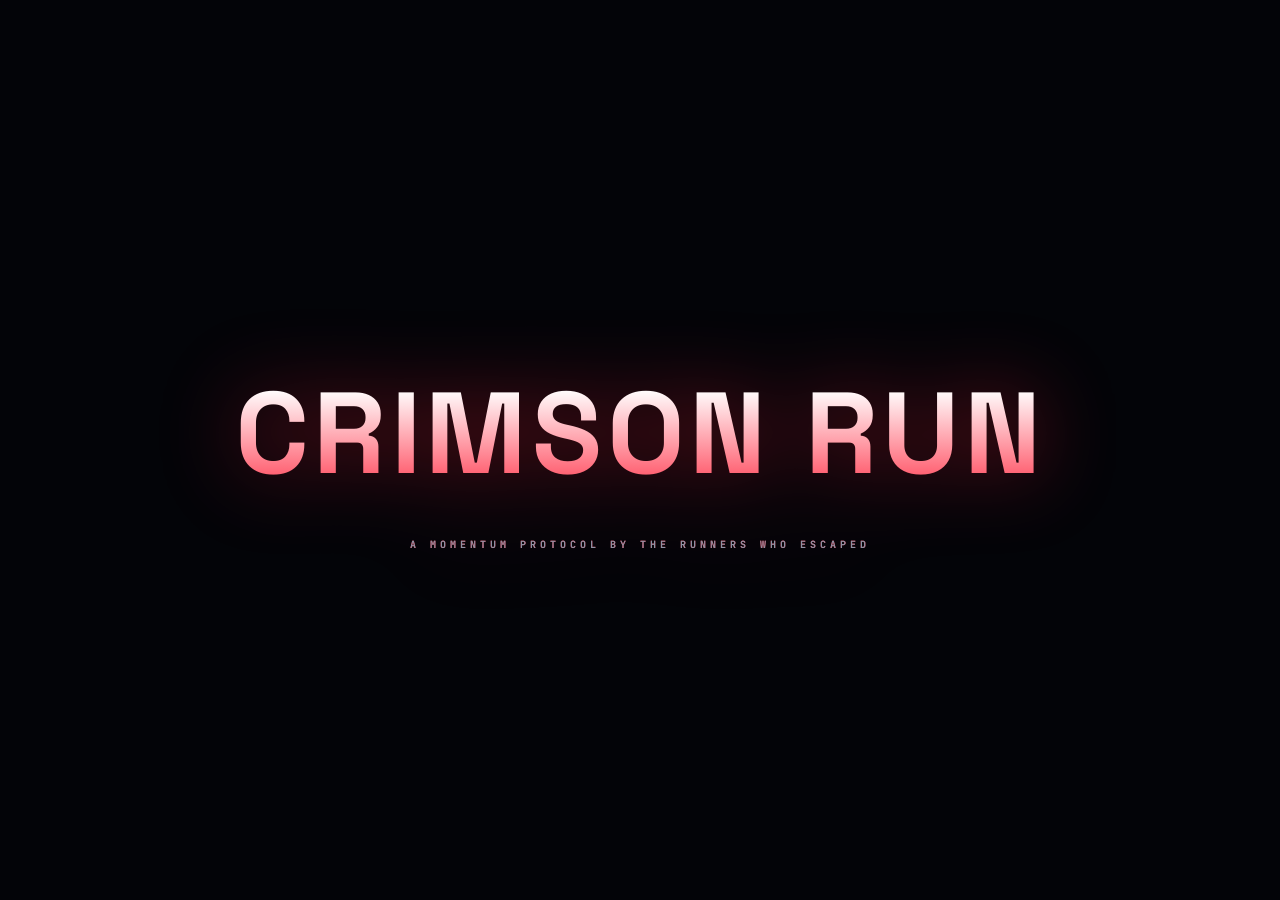
<file: index.html>
<!DOCTYPE html><html lang="en"><head><meta charSet="utf-8"/><meta name="viewport" content="width=device-width, initial-scale=1, viewport-fit=cover"/><link rel="stylesheet" href="/_next/static/chunks/04xtk3glcy.d..css" data-precedence="next"/><link rel="preload" as="script" fetchPriority="low" href="/_next/static/chunks/0fpki3y6aj230.js"/><script src="/_next/static/chunks/0lf19-3-ltg.e.js" async=""></script><script src="/_next/static/chunks/07lhk_q6pmm3r.js" async=""></script><script src="/_next/static/chunks/turbopack-01lmrqq83sg0-.js" async=""></script><script src="/_next/static/chunks/0dbhjjzl8qfwv.js" async=""></script><script src="/_next/static/chunks/0n2jtkzemzkcn.js" async=""></script><meta name="theme-color" content="#05060a"/><title>CRIMSON RUN — Momentum Protocol</title><meta name="description" content="A first-person momentum parkour speedrunner. Wall-run, slide-hop, and climb through MH CORPORATION&#x27;s crimson sky. 45 campaign levels and guided training, local saves, personal ghosts and medals."/><script src="/_next/static/chunks/03~yq9q893hmn.js" noModule=""></script></head><body style="margin:0;background:#05060a"><div hidden=""><!--$--><!--/$--></div><!--$!--><template data-dgst="BAILOUT_TO_CLIENT_SIDE_RENDERING"></template><div style="position:fixed;inset:0;background:#05060a;display:flex;align-items:center;justify-content:center;color:#ff2038;font-family:ui-monospace, monospace;letter-spacing:0.3em;font-size:13px">MH CORPORATION // BOOTING MOMENTUM ENGINE…</div><!--/$--><!--$--><!--/$--><script src="/_next/static/chunks/0fpki3y6aj230.js" id="_R_" async=""></script><script>(self.__next_f=self.__next_f||[]).push([0])</script><script>self.__next_f.push([1,"1:\"$Sreact.fragment\"\n2:I[39756,[\"/_next/static/chunks/0dbhjjzl8qfwv.js\"],\"default\"]\n3:I[37457,[\"/_next/static/chunks/0dbhjjzl8qfwv.js\"],\"default\"]\n4:I[47371,[\"/_next/static/chunks/0dbhjjzl8qfwv.js\",\"/_next/static/chunks/0n2jtkzemzkcn.js\"],\"default\"]\n5:I[97367,[\"/_next/static/chunks/0dbhjjzl8qfwv.js\"],\"OutletBoundary\"]\n6:\"$Sreact.suspense\"\n8:I[97367,[\"/_next/static/chunks/0dbhjjzl8qfwv.js\"],\"ViewportBoundary\"]\na:I[97367,[\"/_next/static/chunks/0dbhjjzl8qfwv.js\"],\"MetadataBoundary\"]\nc:I[68027,[\"/_next/static/chunks/0dbhjjzl8qfwv.js\"],\"default\",1]\n:HL[\"/_next/static/chunks/04xtk3glcy.d..css\",\"style\"]\n"])</script><script>self.__next_f.push([1,"0:{\"P\":null,\"c\":[\"\",\"\"],\"q\":\"\",\"i\":false,\"f\":[[[\"\",{\"children\":[\"__PAGE__\",{}]},\"$undefined\",\"$undefined\",16],[[\"$\",\"$1\",\"c\",{\"children\":[[[\"$\",\"link\",\"0\",{\"rel\":\"stylesheet\",\"href\":\"/_next/static/chunks/04xtk3glcy.d..css\",\"precedence\":\"next\",\"crossOrigin\":\"$undefined\",\"nonce\":\"$undefined\"}],[\"$\",\"script\",\"script-0\",{\"src\":\"/_next/static/chunks/0dbhjjzl8qfwv.js\",\"async\":true,\"nonce\":\"$undefined\"}]],[\"$\",\"html\",null,{\"lang\":\"en\",\"children\":[\"$\",\"body\",null,{\"style\":{\"margin\":0,\"background\":\"#05060a\"},\"children\":[\"$\",\"$L2\",null,{\"parallelRouterKey\":\"children\",\"error\":\"$undefined\",\"errorStyles\":\"$undefined\",\"errorScripts\":\"$undefined\",\"template\":[\"$\",\"$L3\",null,{}],\"templateStyles\":\"$undefined\",\"templateScripts\":\"$undefined\",\"notFound\":[[[\"$\",\"title\",null,{\"children\":\"404: This page could not be found.\"}],[\"$\",\"div\",null,{\"style\":{\"fontFamily\":\"system-ui,\\\"Segoe UI\\\",Roboto,Helvetica,Arial,sans-serif,\\\"Apple Color Emoji\\\",\\\"Segoe UI Emoji\\\"\",\"height\":\"100vh\",\"textAlign\":\"center\",\"display\":\"flex\",\"flexDirection\":\"column\",\"alignItems\":\"center\",\"justifyContent\":\"center\"},\"children\":[\"$\",\"div\",null,{\"children\":[[\"$\",\"style\",null,{\"dangerouslySetInnerHTML\":{\"__html\":\"body{color:#000;background:#fff;margin:0}.next-error-h1{border-right:1px solid rgba(0,0,0,.3)}@media (prefers-color-scheme:dark){body{color:#fff;background:#000}.next-error-h1{border-right:1px solid rgba(255,255,255,.3)}}\"}}],[\"$\",\"h1\",null,{\"className\":\"next-error-h1\",\"style\":{\"display\":\"inline-block\",\"margin\":\"0 20px 0 0\",\"padding\":\"0 23px 0 0\",\"fontSize\":24,\"fontWeight\":500,\"verticalAlign\":\"top\",\"lineHeight\":\"49px\"},\"children\":404}],[\"$\",\"div\",null,{\"style\":{\"display\":\"inline-block\"},\"children\":[\"$\",\"h2\",null,{\"style\":{\"fontSize\":14,\"fontWeight\":400,\"lineHeight\":\"49px\",\"margin\":0},\"children\":\"This page could not be found.\"}]}]]}]}]],[]],\"forbidden\":\"$undefined\",\"unauthorized\":\"$undefined\"}]}]}]]}],{\"children\":[[\"$\",\"$1\",\"c\",{\"children\":[[\"$\",\"$L4\",null,{}],[[\"$\",\"script\",\"script-0\",{\"src\":\"/_next/static/chunks/0n2jtkzemzkcn.js\",\"async\":true,\"nonce\":\"$undefined\"}]],[\"$\",\"$L5\",null,{\"children\":[\"$\",\"$6\",null,{\"name\":\"Next.MetadataOutlet\",\"children\":\"$@7\"}]}]]}],{},null,false,null]},null,false,null],[\"$\",\"$1\",\"h\",{\"children\":[null,[\"$\",\"$L8\",null,{\"children\":\"$L9\"}],[\"$\",\"div\",null,{\"hidden\":true,\"children\":[\"$\",\"$La\",null,{\"children\":[\"$\",\"$6\",null,{\"name\":\"Next.Metadata\",\"children\":\"$Lb\"}]}]}],null]}],false]],\"m\":\"$undefined\",\"G\":[\"$c\",[[\"$\",\"link\",\"0\",{\"rel\":\"stylesheet\",\"href\":\"/_next/static/chunks/04xtk3glcy.d..css\",\"precedence\":\"next\",\"crossOrigin\":\"$undefined\",\"nonce\":\"$undefined\"}]]],\"S\":true,\"h\":null,\"s\":\"$undefined\",\"l\":\"$undefined\",\"p\":\"$undefined\",\"d\":\"$undefined\",\"b\":\"cuaPiFvTn_Sn66VB6aJCj\"}\n"])</script><script>self.__next_f.push([1,"9:[[\"$\",\"meta\",\"0\",{\"charSet\":\"utf-8\"}],[\"$\",\"meta\",\"1\",{\"name\":\"viewport\",\"content\":\"width=device-width, initial-scale=1, viewport-fit=cover\"}],[\"$\",\"meta\",\"2\",{\"name\":\"theme-color\",\"content\":\"#05060a\"}]]\n"])</script><script>self.__next_f.push([1,"7:null\nb:[[\"$\",\"title\",\"0\",{\"children\":\"CRIMSON RUN — Momentum Protocol\"}],[\"$\",\"meta\",\"1\",{\"name\":\"description\",\"content\":\"A first-person momentum parkour speedrunner. Wall-run, slide-hop, and climb through MH CORPORATION's crimson sky. 45 campaign levels and guided training, local saves, personal ghosts and medals.\"}]]\n"])</script></body></html>
</file>
<file: _next/static/chunks/04xtk3glcy.d..css>
@import "https://fonts.googleapis.com/css2?family=Space+Grotesk:wght@400;500;600;700&family=JetBrains+Mono:wght@400;500;700;800&display=swap";
@layer properties{@supports (((-webkit-hyphens:none)) and (not (margin-trim:inline))) or ((-moz-orient:inline) and (not (color:rgb(from red r g b)))){*,:before,:after,::backdrop{--tw-rotate-x:initial;--tw-rotate-y:initial;--tw-rotate-z:initial;--tw-skew-x:initial;--tw-skew-y:initial;--tw-shadow:0 0 #0000;--tw-shadow-color:initial;--tw-shadow-alpha:100%;--tw-inset-shadow:0 0 #0000;--tw-inset-shadow-color:initial;--tw-inset-shadow-alpha:100%;--tw-ring-color:initial;--tw-ring-shadow:0 0 #0000;--tw-inset-ring-color:initial;--tw-inset-ring-shadow:0 0 #0000;--tw-ring-inset:initial;--tw-ring-offset-width:0px;--tw-ring-offset-color:#fff;--tw-ring-offset-shadow:0 0 #0000;--tw-outline-style:solid;--tw-blur:initial;--tw-brightness:initial;--tw-contrast:initial;--tw-grayscale:initial;--tw-hue-rotate:initial;--tw-invert:initial;--tw-opacity:initial;--tw-saturate:initial;--tw-sepia:initial;--tw-drop-shadow:initial;--tw-drop-shadow-color:initial;--tw-drop-shadow-alpha:100%;--tw-drop-shadow-size:initial}}}@layer theme{:root,:host{--font-sans:ui-sans-serif,system-ui,sans-serif,"Apple Color Emoji","Segoe UI Emoji","Segoe UI Symbol","Noto Color Emoji";--font-mono:ui-monospace,SFMono-Regular,Menlo,Monaco,Consolas,"Liberation Mono","Courier New",monospace;--default-transition-duration:.15s;--default-transition-timing-function:cubic-bezier(.4,0,.2,1);--default-font-family:var(--font-sans);--default-mono-font-family:var(--font-mono)}}@layer base{*,:after,:before,::backdrop{box-sizing:border-box;border:0 solid;margin:0;padding:0}::file-selector-button{box-sizing:border-box;border:0 solid;margin:0;padding:0}html,:host{-webkit-text-size-adjust:100%;tab-size:4;line-height:1.5;font-family:var(--default-font-family,ui-sans-serif,system-ui,sans-serif,"Apple Color Emoji","Segoe UI Emoji","Segoe UI Symbol","Noto Color Emoji");font-feature-settings:var(--default-font-feature-settings,normal);font-variation-settings:var(--default-font-variation-settings,normal);-webkit-tap-highlight-color:transparent}hr{height:0;color:inherit;border-top-width:1px}abbr:where([title]){-webkit-text-decoration:underline dotted;text-decoration:underline dotted}h1,h2,h3,h4,h5,h6{font-size:inherit;font-weight:inherit}a{color:inherit;-webkit-text-decoration:inherit;-webkit-text-decoration:inherit;-webkit-text-decoration:inherit;-webkit-text-decoration:inherit;text-decoration:inherit}b,strong{font-weight:bolder}code,kbd,samp,pre{font-family:var(--default-mono-font-family,ui-monospace,SFMono-Regular,Menlo,Monaco,Consolas,"Liberation Mono","Courier New",monospace);font-feature-settings:var(--default-mono-font-feature-settings,normal);font-variation-settings:var(--default-mono-font-variation-settings,normal);font-size:1em}small{font-size:80%}sub,sup{vertical-align:baseline;font-size:75%;line-height:0;position:relative}sub{bottom:-.25em}sup{top:-.5em}table{text-indent:0;border-color:inherit;border-collapse:collapse}:-moz-focusring{outline:auto}progress{vertical-align:baseline}summary{display:list-item}ol,ul,menu{list-style:none}img,svg,video,canvas,audio,iframe,embed,object{vertical-align:middle;display:block}img,video{max-width:100%;height:auto}button,input,select,optgroup,textarea{font:inherit;font-feature-settings:inherit;font-variation-settings:inherit;letter-spacing:inherit;color:inherit;opacity:1;background-color:#0000;border-radius:0}::file-selector-button{font:inherit;font-feature-settings:inherit;font-variation-settings:inherit;letter-spacing:inherit;color:inherit;opacity:1;background-color:#0000;border-radius:0}:where(select:is([multiple],[size])) optgroup{font-weight:bolder}:where(select:is([multiple],[size])) optgroup option{padding-inline-start:20px}::file-selector-button{margin-inline-end:4px}::placeholder{opacity:1}@supports (not ((-webkit-appearance:-apple-pay-button))) or (contain-intrinsic-size:1px){::placeholder{color:currentColor}@supports (color:color-mix(in lab, red, red)){::placeholder{color:color-mix(in oklab,currentcolor 50%,transparent)}}}textarea{resize:vertical}::-webkit-search-decoration{-webkit-appearance:none}::-webkit-date-and-time-value{min-height:1lh;text-align:inherit}::-webkit-datetime-edit{display:inline-flex}::-webkit-datetime-edit-fields-wrapper{padding:0}::-webkit-datetime-edit{padding-block:0}::-webkit-datetime-edit-year-field{padding-block:0}::-webkit-datetime-edit-month-field{padding-block:0}::-webkit-datetime-edit-day-field{padding-block:0}::-webkit-datetime-edit-hour-field{padding-block:0}::-webkit-datetime-edit-minute-field{padding-block:0}::-webkit-datetime-edit-second-field{padding-block:0}::-webkit-datetime-edit-millisecond-field{padding-block:0}::-webkit-datetime-edit-meridiem-field{padding-block:0}::-webkit-calendar-picker-indicator{line-height:1}:-moz-ui-invalid{box-shadow:none}button,input:where([type=button],[type=reset],[type=submit]){appearance:button}::file-selector-button{appearance:button}::-webkit-inner-spin-button{height:auto}::-webkit-outer-spin-button{height:auto}[hidden]:where(:not([hidden=until-found])){display:none!important}}@layer components;@layer utilities{.visible{visibility:visible}.absolute{position:absolute}.fixed{position:fixed}.static{position:static}.block{display:block}.flex{display:flex}.grid{display:grid}.hidden{display:none}.transform{transform:var(--tw-rotate-x,)var(--tw-rotate-y,)var(--tw-rotate-z,)var(--tw-skew-x,)var(--tw-skew-y,)}.resize{resize:both}.rounded{border-radius:.25rem}.shadow{--tw-shadow:0 1px 3px 0 var(--tw-shadow-color,#0000001a),0 1px 2px -1px var(--tw-shadow-color,#0000001a);box-shadow:var(--tw-inset-shadow),var(--tw-inset-ring-shadow),var(--tw-ring-offset-shadow),var(--tw-ring-shadow),var(--tw-shadow)}.ring{--tw-ring-shadow:var(--tw-ring-inset,)0 0 0 calc(1px + var(--tw-ring-offset-width))var(--tw-ring-color,currentcolor);box-shadow:var(--tw-inset-shadow),var(--tw-inset-ring-shadow),var(--tw-ring-offset-shadow),var(--tw-ring-shadow),var(--tw-shadow)}.outline{outline-style:var(--tw-outline-style);outline-width:1px}.blur{--tw-blur:blur(8px);filter:var(--tw-blur,)var(--tw-brightness,)var(--tw-contrast,)var(--tw-grayscale,)var(--tw-hue-rotate,)var(--tw-invert,)var(--tw-saturate,)var(--tw-sepia,)var(--tw-drop-shadow,)}.transition{transition-property:color,background-color,border-color,outline-color,text-decoration-color,fill,stroke,--tw-gradient-from,--tw-gradient-via,--tw-gradient-to,opacity,box-shadow,transform,translate,scale,rotate,filter,-webkit-backdrop-filter,backdrop-filter,display,content-visibility,overlay,pointer-events;transition-timing-function:var(--tw-ease,var(--default-transition-timing-function));transition-duration:var(--tw-duration,var(--default-transition-duration))}}:root{--cr-red:#ff2038;--cr-red-dim:#b31328;--cr-cyan:#35e0ff;--cr-gold:#fc4;--cr-paper:#eef1f6;--cr-dim:#8b93a5;--cr-bg:#05060a;--cr-line:#ffffff1f;--cr-font:"Space Grotesk",ui-sans-serif,system-ui,sans-serif;--cr-mono:"JetBrains Mono",ui-monospace,"SFMono-Regular",Menlo,monospace}html,body{background:var(--cr-bg);height:100%;color:var(--cr-paper);font-family:var(--cr-font);-webkit-font-smoothing:antialiased;margin:0;padding:0;overflow:hidden}*{box-sizing:border-box}button{font-family:inherit}.cr-root{background:var(--cr-bg);position:fixed;inset:0}.cr-root.is-racing{cursor:none}.cr-root.is-racing.no-lock{cursor:grab}.cr-root.is-racing.no-lock:active{cursor:grabbing}.cr-canvas{width:100%;height:100%;display:block;position:absolute;inset:0}.cr-root:after{content:"";pointer-events:none;z-index:30;background:radial-gradient(#0000 52%,#0302068c 100%);position:absolute;inset:0}.cr-dim{color:var(--cr-dim)}.cr-label{letter-spacing:.28em;text-transform:uppercase;color:var(--cr-dim);align-items:center;gap:6px;font-size:10.5px;font-weight:500;display:flex}.cr-h2{letter-spacing:.08em;text-transform:uppercase;margin:4px 0 0;font-size:26px;font-weight:700}.cr-h3{letter-spacing:.06em;margin:2px 0 0;font-size:34px;font-weight:700;line-height:1}.cr-brand-accent{color:var(--cr-red);text-shadow:0 0 14px #ff20388c;font-weight:800}.cr-screen{z-index:40;animation:.35s both crFadeIn;position:absolute;inset:0}@keyframes crFadeIn{0%{opacity:0;transform:translateY(8px)}to{opacity:1;transform:none}}.cr-scanlines{pointer-events:none;opacity:.5;mix-blend-mode:overlay;background:repeating-linear-gradient(0deg,#ffffff06 0 1px,#0000 1px 4px);position:absolute;inset:0}.cr-panel{border:1px solid var(--cr-line);clip-path:polygon(0 0,calc(100% - 22px) 0,100% 22px,100% 100%,22px 100%,0 calc(100% - 22px));-webkit-backdrop-filter:blur(14px);backdrop-filter:blur(14px);background:linear-gradient(160deg,#0c0e16eb,#07080df0);padding:30px 34px;position:relative;box-shadow:0 30px 80px #0009,0 0 0 1px #ff20380d,inset 0 1px #ffffff0d}.cr-panel:before{content:"";background:linear-gradient(90deg,var(--cr-red),transparent 60%);opacity:.8;height:2px;position:absolute;top:0;left:0;right:0}.cr-panel-head{justify-content:space-between;align-items:center;margin-bottom:18px;display:flex}.cr-btn{border:1px solid var(--cr-line);color:var(--cr-paper);letter-spacing:.16em;text-transform:uppercase;cursor:pointer;clip-path:polygon(0 0,calc(100% - 12px) 0,100% 12px,100% 100%,12px 100%,0 calc(100% - 12px));text-align:left;background:#ffffff08;align-items:center;gap:12px;padding:13px 20px;font-size:13px;font-weight:600;transition:all .16s;display:flex;position:relative}.cr-btn:hover:not(:disabled){box-shadow:-3px 0 0 var(--cr-red);background:#ff20381a;border-color:#ff203899;transform:translate(4px)}.cr-btn:disabled{opacity:.35;cursor:not-allowed}.cr-btn-primary{background:linear-gradient(90deg,#ff203833,#ff20380d);border-color:#ff20388c}.cr-btn-danger:hover:not(:disabled){background:#ff203829;border-color:#ff2038}.cr-btn-danger.armed{background:#ff203840;border-color:#ff2038;animation:.5s steps(2,end) infinite crBlink}@keyframes crBlink{50%{opacity:.55}}.cr-btn-sub{font-family:var(--cr-mono);letter-spacing:.1em;color:var(--cr-dim);margin-left:auto;font-size:10px}.cr-iconbtn{border:1px solid var(--cr-line);width:38px;height:38px;color:var(--cr-paper);cursor:pointer;clip-path:polygon(0 0,calc(100% - 9px) 0,100% 9px,100% 100%,9px 100%,0 calc(100% - 9px));background:#ffffff0a;justify-content:center;align-items:center;transition:all .15s;display:inline-flex}.cr-iconbtn:hover{color:var(--cr-red);border-color:#ff203899}.cr-medal{font-family:var(--cr-mono);letter-spacing:.14em;clip-path:polygon(0 0,calc(100% - 8px) 0,100% 8px,100% 100%,8px 100%,0 calc(100% - 8px));border:1px solid;align-items:center;gap:7px;padding:4px 10px;font-size:11px;font-weight:700;display:inline-flex}.cr-medal-sm{padding:2.5px 7px;font-size:9px}.cr-medal-lg{padding:10px 22px;font-size:16px;animation:.5s cubic-bezier(.2,1.6,.4,1) .15s both crMedalPop}@keyframes crMedalPop{0%{opacity:0;transform:scale(.4)rotate(-6deg)}to{opacity:1;transform:none}}.cr-medal-dot{border-radius:50%;width:7px;height:7px}.cr-main{background:linear-gradient(100deg,#05060ae0 26%,#05060a40 55%,#05060a8c 100%);justify-content:space-between;align-items:stretch;padding:6vh 6vw;display:flex}.cr-main-left{flex-direction:column;justify-content:center;max-width:560px;display:flex}.cr-brand{font-family:var(--cr-mono);letter-spacing:.34em;color:var(--cr-dim);margin-bottom:14px;font-size:11px}.cr-title{letter-spacing:.015em;background:linear-gradient(180deg,#fff 18%,#ffb3bd 45%,var(--cr-red)78%,#7c0d1c 100%);color:#0000;filter:drop-shadow(0 0 34px #ff203866);-webkit-background-clip:text;background-clip:text;margin:0;font-size:clamp(64px,11vw,148px);font-weight:700;line-height:.88;animation:4.5s infinite crTitleGlitch}@keyframes crTitleGlitch{0%,93%,to{text-shadow:none;transform:none}94%{transform:translate(2px)skew(-2deg)}96%{transform:translate(-2px)}}.cr-tagline{font-family:var(--cr-mono);letter-spacing:.22em;color:var(--cr-dim);margin:18px 0 38px;font-size:12px}.cr-menu-nav{flex-direction:column;gap:10px;width:min(400px,100%);display:flex}.cr-main-stats{flex-direction:column;justify-content:flex-end;gap:22px;padding-bottom:8vh;display:flex}.cr-stat{flex-direction:column;align-items:flex-end;gap:4px;display:flex}.cr-stat-num{font-family:var(--cr-mono);font-size:30px;font-weight:800;line-height:1}.cr-stat-label{letter-spacing:.28em;color:var(--cr-dim);font-size:10px}.cr-main-footer{font-family:var(--cr-mono);letter-spacing:.2em;color:var(--cr-dim);border-top:1px solid #ffffff12;justify-content:space-between;gap:20px;padding-top:14px;font-size:10px;display:flex;position:absolute;bottom:3.4vh;left:6vw;right:6vw}.cr-select{background:linear-gradient(120deg,#05060af0,#05060ab8);flex-direction:column;gap:24px;padding:4.5vh 4.5vw;display:flex;overflow:hidden}.cr-select-head{align-items:center;gap:18px;display:flex}.cr-select-worlds{flex-wrap:wrap;justify-content:flex-end;gap:6px;max-width:62%;margin-left:auto;display:flex}.cr-worldtab{border:1px solid var(--cr-line);color:var(--cr-dim);letter-spacing:.18em;cursor:pointer;clip-path:polygon(0 0,calc(100% - 9px) 0,100% 9px,100% 100%,9px 100%,0 calc(100% - 9px));background:#ffffff08;align-items:center;gap:7px;padding:8px 12px;font-size:11px;font-weight:700;transition:all .15s;display:flex}.cr-worldtab:hover{color:var(--cr-paper)}.cr-worldtab.active{color:var(--cr-paper);background:#ff20381f;border-color:#ff203899}.cr-worldtab-num{font-family:var(--cr-mono);color:var(--cr-red)}.cr-select-body{flex:1;grid-template-columns:1fr 400px;gap:26px;min-height:0;display:grid}.cr-select-grid{flex-direction:column;align-content:start;gap:14px;padding-right:6px;display:flex;overflow-y:auto}.cr-card{border:1px solid var(--cr-line);text-align:left;color:var(--cr-paper);cursor:pointer;clip-path:polygon(0 0,calc(100% - 14px) 0,100% 14px,100% 100%,14px 100%,0 calc(100% - 14px));background:#ffffff07;flex-direction:column;gap:6px;padding:20px 22px;transition:all .16s;display:flex;position:relative}.cr-card:hover:not(.locked){border-color:#ffffff4d;transform:translate(5px)}.cr-card.active{box-shadow:-3px 0 0 var(--cr-red);background:linear-gradient(90deg,#ff203824,#ff203808);border-color:#ff2038a6}.cr-card.locked{opacity:.38;cursor:not-allowed}.cr-card-top{justify-content:space-between;align-items:center;gap:10px;display:flex}.cr-card-id{font-family:var(--cr-mono);letter-spacing:.24em;color:var(--cr-dim);font-size:10px}.cr-card-name{letter-spacing:.08em;font-size:22px;font-weight:700}.cr-card-sub{font-family:var(--cr-mono);letter-spacing:.08em;color:var(--cr-dim);font-size:11px}.cr-card-lock,.cr-card-new{font-family:var(--cr-mono);letter-spacing:.2em;color:var(--cr-dim);border:1px solid var(--cr-line);padding:3px 8px;font-size:9px}.cr-card-new{color:var(--cr-cyan);border-color:#35e0ff59}.cr-detail{border:1px solid var(--cr-line);clip-path:polygon(0 0,calc(100% - 18px) 0,100% 18px,100% 100%,18px 100%,0 calc(100% - 18px));background:linear-gradient(160deg,#0c0e16e6,#07080deb);flex-direction:column;gap:13px;padding:24px 26px;display:flex;overflow-y:auto}.cr-detail-tag{font-family:var(--cr-mono);letter-spacing:.06em;color:var(--cr-red);margin:0;font-size:11.5px}.cr-detail-memo{color:var(--cr-dim);border-left:2px solid #ff203880;align-items:flex-start;gap:8px;padding:6px 0 6px 12px;font-size:12px;line-height:1.55;display:flex}.cr-detail-memo svg{flex-shrink:0;margin-top:2px}.cr-pars{flex-direction:column;gap:5px;display:flex}.cr-par-row{justify-content:space-between;align-items:center;display:flex}.cr-par-time{font-family:var(--cr-mono);color:var(--cr-paper);font-size:12px}.cr-online{border-top:1px solid #ffffff14;flex-direction:column;gap:5px;padding-top:12px;display:flex}.cr-online-row{font-family:var(--cr-mono);align-items:center;gap:10px;font-size:11.5px;display:flex}.cr-online-row.me{color:var(--cr-gold)}.cr-online-rank{color:var(--cr-red);font-weight:800}.cr-online-name{letter-spacing:.08em;text-overflow:ellipsis;white-space:nowrap;flex:1;overflow:hidden}.cr-online-time{color:var(--cr-dim)}.cr-launch{justify-content:center;padding:16px}.cr-launch-group{flex-direction:column;gap:8px;margin-top:auto;display:flex}.cr-detail>.cr-launch{margin-top:auto}.cr-resume-note{font-family:var(--cr-mono);letter-spacing:.18em;color:var(--cr-cyan);border-left:2px solid var(--cr-cyan);background:#35e0ff12;align-items:center;gap:7px;padding:7px 10px;font-size:9.5px;display:flex}.cr-card-resume{font-family:var(--cr-mono);letter-spacing:.16em;color:var(--cr-cyan);align-items:center;gap:6px;margin-top:2px;font-size:9px;display:flex}.cr-card-resume svg{flex-shrink:0}.cr-overlay-screen{-webkit-backdrop-filter:blur(7px);backdrop-filter:blur(7px);z-index:50;background:#03040799;justify-content:center;align-items:center;display:flex}.cr-pause-panel{flex-direction:column;gap:16px;width:min(440px,92vw);display:flex}.cr-pause-actions{flex-direction:column;gap:9px;display:flex}.cr-complete-panel{text-align:center;flex-direction:column;align-items:center;gap:14px;width:min(520px,94vw);max-height:92vh;display:flex;overflow-y:auto}.cr-complete-medal{margin-top:4px}.cr-complete-time{font-family:var(--cr-mono);letter-spacing:.02em;flex-direction:column;align-items:center;gap:6px;font-size:clamp(38px,6vw,54px);font-weight:800;line-height:1;animation:.4s .25s both crFadeIn;display:flex}.cr-pb-tag{letter-spacing:.22em;color:var(--cr-gold);clip-path:polygon(0 0,calc(100% - 8px) 0,100% 8px,100% 100%,8px 100%,0 calc(100% - 8px));background:#ffcc4414;border:1px solid #fc46;align-items:center;gap:6px;padding:5px 12px;font-size:11px;font-weight:700;animation:1.2s infinite crBlink;display:inline-flex}.cr-complete-grid{flex-wrap:wrap;justify-content:center;gap:22px;display:flex}.cr-mini-stat{font-family:var(--cr-mono);letter-spacing:.12em;color:var(--cr-dim);align-items:center;gap:7px;font-size:11px;display:flex}.cr-complete-lore{text-align:left;color:var(--cr-dim);border-left:2px solid #ff203880;padding:4px 0 4px 14px;font-size:12px;font-style:italic;line-height:1.6}.cr-complete-lore p{margin:0 0 6px}.cr-online-complete{width:100%}.cr-complete-actions{flex-wrap:wrap;justify-content:center;gap:9px;width:100%;margin-top:4px;display:flex}.cr-complete-actions .cr-btn{flex:1;justify-content:center;min-width:130px}.cr-settings-panel{width:min(600px,94vw);max-height:90vh;overflow-y:auto}.cr-settings-grid{flex-direction:column;gap:14px;display:flex}.cr-field{flex-direction:column;gap:6px;display:flex}.cr-input{border:1px solid var(--cr-line);color:var(--cr-paper);font-family:var(--cr-mono);letter-spacing:.14em;background:#ffffff0a;outline:none;padding:10px 14px;font-size:14px;transition:border-color .15s}.cr-input:focus{border-color:#ff203899}.cr-slider{flex-direction:column;gap:8px;display:flex}.cr-slider-label{letter-spacing:.22em;text-transform:uppercase;color:var(--cr-dim);justify-content:space-between;font-size:10.5px;font-weight:500;display:flex}.cr-slider-val{font-family:var(--cr-mono);color:var(--cr-paper)}.cr-slider input[type=range]{appearance:none;background:linear-gradient(90deg,var(--cr-red),#ffffff26);cursor:pointer;outline:none;width:100%;height:3px}.cr-slider input[type=range]::-webkit-slider-thumb{appearance:none;background:var(--cr-paper);border:2px solid var(--cr-red);cursor:pointer;width:15px;height:15px;transform:rotate(45deg)}.cr-slider input[type=range]::-moz-range-thumb{background:var(--cr-paper);border:2px solid var(--cr-red);cursor:pointer;border-radius:0;width:13px;height:13px;transform:rotate(45deg)}.cr-toggle{border:1px solid var(--cr-line);color:var(--cr-paper);letter-spacing:.18em;text-transform:uppercase;cursor:pointer;text-align:left;background:#ffffff08;align-items:center;gap:12px;padding:11px 14px;font-size:11px;font-weight:600;transition:all .15s;display:flex}.cr-toggle:hover{border-color:#ffffff4d}.cr-toggle-knob{border:1px solid var(--cr-line);flex-shrink:0;width:34px;height:16px;transition:all .15s;position:relative}.cr-toggle-knob:after{content:"";background:var(--cr-dim);width:12px;height:10px;transition:all .15s;position:absolute;top:2px;left:2px}.cr-toggle.on .cr-toggle-knob{border-color:var(--cr-red);background:#ff203824}.cr-toggle.on .cr-toggle-knob:after{background:var(--cr-red);box-shadow:0 0 8px var(--cr-red);left:18px}.cr-settings-foot{justify-content:space-between;gap:10px;margin-top:20px;display:flex}.cr-help-panel{width:min(640px,94vw);max-height:90vh;overflow-y:auto}.cr-help-grid{flex-direction:column;gap:4px;display:flex}.cr-help-row{border-bottom:1px solid #ffffff0f;align-items:center;gap:18px;padding:11px 6px;display:flex}.cr-help-key{font-family:var(--cr-mono);letter-spacing:.1em;color:var(--cr-red);text-align:center;background:#ff203812;border:1px solid #ff203866;flex-shrink:0;min-width:128px;padding:7px 10px;font-size:11px;font-weight:700}.cr-help-name{letter-spacing:.16em;font-size:12.5px;font-weight:700}.cr-help-desc{color:var(--cr-dim);margin-top:2px;font-size:11.5px}.cr-pattern-title{font-family:var(--cr-mono);letter-spacing:.24em;color:var(--cr-dim);margin-top:20px;font-size:10px;font-weight:700}.cr-pattern-grid{grid-template-columns:repeat(2,minmax(0,1fr));gap:6px;margin-top:9px;display:grid}.cr-pattern-item{background:#ffffff06;border-left:2px solid #ff203875;padding:8px 10px}.cr-pattern-item b,.cr-pattern-item span{display:block}.cr-pattern-item b{font-family:var(--cr-mono);letter-spacing:.13em;color:var(--cr-paper);font-size:9px}.cr-pattern-item span{color:var(--cr-dim);margin-top:3px;font-size:10px;line-height:1.35}.cr-help-foot{font-family:var(--cr-mono);letter-spacing:.1em;color:var(--cr-dim);margin:18px 0 0;font-size:10.5px;line-height:1.7}.cr-lore-panel{flex-direction:column;width:min(620px,94vw);max-height:88vh;display:flex}.cr-lore-list{flex-direction:column;gap:8px;display:flex;overflow-y:auto}.cr-lore-item{background:#ff20380d;border-left:2px solid #ff20388c;align-items:flex-start;gap:10px;padding:10px 12px;font-size:12.5px;line-height:1.6;display:flex}.cr-lore-item svg{color:var(--cr-red);flex-shrink:0;margin-top:3px}.cr-lore-item.locked{opacity:.35;font-family:var(--cr-mono);letter-spacing:.1em;border-left-color:var(--cr-line);background:#ffffff05;font-size:10.5px}.cr-lore-item.locked svg{color:var(--cr-dim)}.cr-hud{z-index:20;pointer-events:none;opacity:0;transition:opacity .3s;position:absolute;inset:0}.cr-hud.on{opacity:1}.cr-hud-topleft{flex-direction:column;gap:8px;display:flex;position:absolute;top:26px;left:30px}.cr-hud-level{font-family:var(--cr-mono);letter-spacing:.26em;color:var(--cr-paper);text-shadow:0 0 14px #ff2038cc;font-size:11px;font-weight:700}.cr-hud-meta{gap:8px;display:flex}.cr-hud-chip{font-family:var(--cr-mono);letter-spacing:.14em;color:var(--cr-dim);-webkit-backdrop-filter:blur(4px);backdrop-filter:blur(4px);background:#05060a66;border:1px solid #ffffff24;padding:4px 9px;font-size:10px}.cr-hud-chip b{color:var(--cr-paper);margin-left:4px}.cr-hud-topcenter{flex-direction:column;align-items:center;gap:6px;display:flex;position:absolute;top:20px;left:50%;transform:translate(-50%)}.cr-hud-split{font-family:var(--cr-mono);letter-spacing:.1em;opacity:0;text-shadow:0 0 12px;height:20px;font-size:14px;font-weight:800;transition:opacity .4s,transform .3s}.cr-hud-timer{font-family:var(--cr-mono);letter-spacing:.02em;color:var(--cr-paper);text-shadow:0 2px 24px #0009,0 0 18px #ff203859;font-variant-numeric:tabular-nums;align-items:baseline;font-size:46px;font-weight:800;line-height:1;display:flex}.cr-hud-time-ms{color:var(--cr-red);margin-left:2px;font-size:24px}.cr-hud-pace{font-family:var(--cr-mono);letter-spacing:.26em;color:var(--cr-dim);-webkit-backdrop-filter:blur(4px);backdrop-filter:blur(4px);background:#05060a66;border:1px solid #ffffff24;padding:4px 12px;font-size:10px;font-weight:700;transition:color .3s,border-color .3s}.cr-hud-speed{flex-direction:column;gap:7px;display:flex;position:absolute;bottom:30px;left:30px}.cr-hud-speed-num{font-family:var(--cr-mono);font-variant-numeric:tabular-nums;text-shadow:0 2px 18px #000000b3;align-items:baseline;gap:8px;font-size:34px;font-weight:800;line-height:1;display:flex}.cr-hud-speed-unit{letter-spacing:.2em;color:var(--cr-dim);font-size:11px;font-weight:400}.cr-hud-speed-bar{background:#ffffff1f;width:190px;height:3px;overflow:hidden}.cr-hud-speed-fill{background:linear-gradient(90deg,#7a1420,var(--cr-red),#ff9d6a);width:0%;height:100%;transition:width 90ms linear;box-shadow:0 0 10px #ff2038cc}.cr-speedfx{pointer-events:none;opacity:0;will-change:opacity,transform;mix-blend-mode:screen;background:repeating-conic-gradient(#ffffff29 0deg .5deg,#0000 .5deg 6deg),radial-gradient(#0000 34%,#ff203857 88%);transition:opacity .12s linear;position:absolute;inset:-12%;-webkit-mask-image:radial-gradient(#0000 26%,#000 72%);mask-image:radial-gradient(#0000 26%,#000 72%)}.cr-hud-movestate[data-s=WALL\ SLIDE]{color:#ff9d6a}.cr-hud-movestate{font-family:var(--cr-mono);letter-spacing:.28em;color:var(--cr-paper);text-shadow:0 0 12px #ff2038b3;font-size:10px;font-weight:800}.cr-hud-movestate[data-s=SPRINT]{color:var(--cr-red)}.cr-hud-movestate[data-s=SLIDE],.cr-hud-movestate[data-s=WALL\ RUN]{color:#ff9d6a}.cr-hud-movestate[data-s=CLIMB]{color:var(--cr-cyan)}.cr-hud-movestate[data-s=CROUCH],.cr-hud-movestate[data-s=IDLE]{color:var(--cr-dim);text-shadow:none}.cr-hud-staterow{align-items:center;gap:12px;display:flex}.cr-hud-airjump{font-family:var(--cr-mono);letter-spacing:.2em;color:var(--cr-dim);opacity:.5;align-items:center;gap:6px;font-size:9px;font-weight:700;transition:color .18s,opacity .18s;display:flex}.cr-hud-airjump span{background:var(--cr-dim);width:7px;height:7px;transition:background .18s,box-shadow .18s;transform:rotate(45deg)}.cr-hud-airjump.armed{color:var(--cr-cyan);opacity:1}.cr-hud-airjump.armed span{background:var(--cr-cyan);box-shadow:0 0 9px var(--cr-cyan);animation:1s ease-in-out infinite crPip}@keyframes crPip{50%{transform:rotate(45deg)scale(1.28)}}.cr-hud-airjump.spent{color:#6a2030;opacity:.75}.cr-hud-airjump.spent span{box-shadow:none;background:#6a2030}.cr-hud-cdtrack{background:#ffffff29;flex:none;width:46px;height:3px;display:block;overflow:hidden}.cr-hud-cdfill{background:#63efff;width:100%;height:100%;transition:width 60ms linear,background .2s;display:block;box-shadow:0 0 6px}.cr-hud-airjump .cr-hud-cdtrack span{background:inherit;width:auto;height:100%;transform:none}.cr-hud-grip{opacity:0;align-items:center;gap:8px;transition:opacity .25s;display:flex}.cr-hud-grip-label{font-family:var(--cr-mono);letter-spacing:.24em;color:var(--cr-cyan);font-size:9px}.cr-hud-grip-track{background:#ffffff24;width:120px;height:3px;display:block;overflow:hidden}.cr-hud-grip-fill{background:var(--cr-cyan);width:100%;height:100%;transition:width 80ms linear,background .2s;display:block;box-shadow:0 0 8px}.cr-crosshair{background:#ffffffe6;border-radius:50%;width:4px;height:4px;margin:-2px 0 0 -2px;position:absolute;top:50%;left:50%;box-shadow:0 0 6px #ff2038e6,0 0 2px #000}.cr-hud-hint{font-family:var(--cr-mono);letter-spacing:.2em;color:var(--cr-dim);-webkit-backdrop-filter:blur(4px);backdrop-filter:blur(4px);white-space:nowrap;background:#05060a73;border:1px solid #ffffff1a;padding:8px 16px;font-size:10px;transition:opacity .6s;position:absolute;bottom:26px;left:50%;transform:translate(-50%)}.cr-veil{opacity:0;pointer-events:none;background:radial-gradient(#ff203847 0%,#5a050fd9 100%);transition:opacity .2s;position:absolute;inset:0}.cr-flash{opacity:0;pointer-events:none;background:#fff;position:absolute;inset:0}.cr-toasts{z-index:45;pointer-events:none;flex-direction:column;align-items:flex-end;gap:8px;display:flex;position:absolute;top:110px;right:30px}.cr-toast{border:1px solid #ff203859;border-right:3px solid var(--cr-red);text-align:right;clip-path:polygon(0 0,calc(100% - 10px) 0,100% 10px,100% 100%,0 100%);-webkit-backdrop-filter:blur(8px);backdrop-filter:blur(8px);background:linear-gradient(90deg,#0a0c12eb,#0a0c12bf);max-width:340px;padding:10px 16px;animation:.25s cubic-bezier(.2,1.4,.4,1) both crToastIn}@keyframes crToastIn{0%{opacity:0;transform:translate(30px)}to{opacity:1;transform:none}}.cr-toast-title{letter-spacing:.2em;color:var(--cr-paper);font-size:12px;font-weight:700}.cr-toast-sub{font-family:var(--cr-mono);letter-spacing:.08em;color:var(--cr-dim);margin-top:3px;font-size:10px}.cr-boot{z-index:100;cursor:pointer;background:#030408;justify-content:center;align-items:center;animation:.5s both crBootOut;display:flex;position:absolute;inset:0}.cr-boot.boot-2{animation:none}@keyframes crBootOut{0%{opacity:1}to{opacity:1}}.cr-boot-brand{font-family:var(--cr-mono);letter-spacing:.44em;color:var(--cr-paper);font-size:13px;animation:.4s both crFadeIn}.cr-boot-title{letter-spacing:.04em;text-align:center;background:linear-gradient(180deg,#fff 20%,var(--cr-red)80%);color:#0000;filter:drop-shadow(0 0 40px #ff203873);-webkit-background-clip:text;background-clip:text;font-size:clamp(48px,9vw,120px);font-weight:700;animation:1.4s cubic-bezier(.2,1.2,.3,1) both crBootTitle}.cr-boot-sub{font-size:10px;font-family:var(--cr-mono);letter-spacing:.4em;color:var(--cr-dim);-webkit-text-fill-color:var(--cr-dim);margin-top:16px;display:block}@keyframes crBootTitle{0%{opacity:0;letter-spacing:.3em;transform:scale(1.12)}to{opacity:1;transform:none}}::-webkit-scrollbar{width:8px}::-webkit-scrollbar-track{background:#ffffff08}::-webkit-scrollbar-thumb{background:#ff203859 padding-box padding-box;border:2px solid #0000}::-webkit-scrollbar-thumb:hover{background:#ff203899 padding-box padding-box;border:2px solid #0000}@media (max-width:980px){.cr-select-body{grid-template-columns:1fr;overflow-y:auto}.cr-main-footer{flex-direction:column;gap:6px}.cr-main-stats{display:none}}.cr-hud-hint.cr-tutorial-hint{box-sizing:border-box;white-space:pre-line;letter-spacing:.035em;color:#e9f3ff;text-align:left;background:#050a12f0;border:1px solid #63efff73;border-left:3px solid #63efff;width:min(680px,100vw - 40px);padding:14px 20px;font-size:12px;line-height:1.7;bottom:18px}.cr-root.is-touch{height:100dvh;bottom:auto}.is-touch .cr-canvas{touch-action:none}.cr-touch-controls{z-index:40;pointer-events:none;-webkit-user-select:none;user-select:none;-webkit-touch-callout:none;position:absolute;inset:0}.cr-touch-controls button,.cr-touch-stick,.cr-touch-look{touch-action:none;pointer-events:auto;-webkit-tap-highlight-color:transparent}.cr-touch-look{width:65%;position:absolute;top:0;bottom:0;right:0}.cr-touch-look>span{color:#d7deed66;font:9px var(--cr-mono);letter-spacing:.12em;pointer-events:none;position:absolute;top:45%;right:12%}.cr-touch-toolbar{top:max(10px,env(safe-area-inset-top));right:max(10px,env(safe-area-inset-right));gap:4px;display:flex;position:absolute}.cr-touch-toolbar button{color:#eaf1ff;min-width:44px;height:44px;font:9px var(--cr-mono);background:#080b13c9;border:1px solid #ffffff30;border-radius:8px;padding:4px 7px}.cr-touch-left{left:max(14px,env(safe-area-inset-left));bottom:max(12px,env(safe-area-inset-bottom));flex-direction:column;align-items:center;gap:8px;display:flex;position:absolute}.cr-touch-stick{background:#090d195e;border:2px solid #d0e1ff50;border-radius:50%;width:132px;height:132px;position:relative}.cr-touch-knob{pointer-events:none;background:#c0d9ee5c;border:1px solid #f0f7ff99;border-radius:50%;width:44px;height:44px;position:absolute;top:calc(50% - 22px);left:calc(50% - 22px)}.cr-touch-stick b{text-align:center;color:#d7deed88;font:9px var(--cr-mono);pointer-events:none;position:absolute;bottom:9px;left:0;right:0}.cr-touch-button{color:#edf6ff;min-width:64px;min-height:54px;font:700 12px var(--cr-mono);background:#0b101bd9;border:1px solid #ffffff4a;border-radius:12px;flex-direction:column;justify-content:center;align-items:center;gap:4px;padding:8px;display:flex}.cr-touch-button small{opacity:.7;white-space:nowrap;font-size:7px;font-weight:400}.cr-touch-button.active{color:#a1f5ff;background:#173c48e6;border-color:#63efff}.cr-touch-toggle{width:118px;min-height:44px;font-size:11px}.cr-touch-actions{right:max(12px,env(safe-area-inset-right));bottom:max(12px,env(safe-area-inset-bottom));grid-template-columns:repeat(2,88px);gap:8px;display:grid;position:absolute}.cr-touch-jump{background:#8a1933b8;border-color:#ff536dcc}.cr-touch-swing{border-color:#63efff77}.is-touch .cr-screen{padding-left:max(16px,env(safe-area-inset-left));padding-right:max(16px,env(safe-area-inset-right))}.is-touch .cr-main{padding-top:max(24px,env(safe-area-inset-top));padding-bottom:max(20px,env(safe-area-inset-bottom));display:block;overflow-y:auto}.is-touch .cr-main-left{justify-content:flex-start;max-width:540px;margin:auto}.is-touch .cr-title{font-size:clamp(50px,12vw,88px)}.is-touch .cr-tagline{margin:12px 0 20px;font-size:10px}.is-touch .cr-brand{letter-spacing:.18em;font-size:9px}.is-touch .cr-menu-nav{gap:8px}.is-touch .cr-btn{letter-spacing:.1em;min-height:48px;font-size:11px}.is-touch .cr-btn-sub{letter-spacing:.08em;font-size:8px}.is-touch .cr-main-stats{justify-content:center;gap:28px;padding:24px 0;display:flex}.is-touch .cr-main-footer{flex-direction:column;gap:8px;max-width:540px;margin:10px auto 0;font-size:8px;position:static}.is-touch .cr-select{padding-top:max(12px,env(safe-area-inset-top));padding-bottom:max(12px,env(safe-area-inset-bottom));gap:12px}.is-touch .cr-select-head{flex-wrap:wrap;flex-shrink:0;gap:8px}.is-touch .cr-select-worlds{flex-wrap:nowrap;order:3;justify-content:flex-start;width:100%;max-width:100%;margin:0;padding-bottom:5px;overflow-x:auto}.is-touch .cr-worldtab{flex-shrink:0;min-height:44px;padding:8px 10px;font-size:9px}.is-touch .cr-select-body{display:block;overflow-y:auto}.is-touch .cr-select-grid{margin-bottom:16px;padding-right:0;overflow:visible}.is-touch .cr-detail{padding:18px;overflow:visible}.is-touch .cr-card{padding:16px}.is-touch .cr-h3{font-size:25px}.is-touch .cr-panel{max-height:calc(100dvh - 24px - env(safe-area-inset-top) - env(safe-area-inset-bottom));padding:20px;overflow-y:auto}.is-touch .cr-panel-head{gap:12px}.is-touch .cr-help-grid,.is-touch .cr-pattern-grid{grid-template-columns:1fr}.is-touch .cr-iconbtn{min-width:44px;min-height:44px}.is-touch .cr-input{font-size:16px}.is-touch .cr-overlay-screen{padding-top:env(safe-area-inset-top);padding-bottom:env(safe-area-inset-bottom)}.is-touch .cr-hud-topleft{top:max(12px,env(safe-area-inset-top));left:max(12px,env(safe-area-inset-left))}.is-touch .cr-hud-level{letter-spacing:.05em;max-width:130px;font-size:8px}.is-touch .cr-hud-chip{font-size:8px}.is-touch .cr-hud-topcenter{top:max(64px,calc(env(safe-area-inset-top) + 52px))}.is-touch .cr-hud-timer{font-size:27px}.is-touch .cr-hud-time-ms{font-size:16px}.is-touch .cr-hud-pace{letter-spacing:.08em;padding:3px 6px;font-size:7px}.is-touch .cr-hud-speed{left:max(14px,env(safe-area-inset-left));bottom:max(212px,calc(env(safe-area-inset-bottom) + 200px));gap:3px;max-width:150px}.is-touch .cr-hud-speed-num{font-size:20px}.is-touch .cr-hud-speed-bar{width:104px}.is-touch .cr-hud-staterow{flex-wrap:wrap;gap:4px}.is-touch .cr-hud-movestate,.is-touch .cr-hud-airjump{letter-spacing:.03em;padding:3px;font-size:7px}.is-touch .cr-hud-hint{white-space:normal;letter-spacing:.02em;width:calc(100% - 28px);bottom:max(282px,calc(env(safe-area-inset-bottom) + 270px));padding:8px 10px;font-size:9px;line-height:1.5}.is-touch .cr-hud-hint.cr-tutorial-hint{white-space:pre-line;width:calc(100% - 28px);font-size:10px}.is-touch .cr-toasts{max-width:calc(100vw - 30px);top:120px}.is-touch .cr-toast-title{font-size:11px}.is-touch .cr-toast-sub{font-size:9px}@media (orientation:landscape) and (max-height:600px){.is-touch .cr-main-left{max-width:640px}.is-touch .cr-title{font-size:52px}.is-touch .cr-menu-nav{grid-template-columns:1fr 1fr;display:grid}.is-touch .cr-select-body{grid-template-columns:minmax(0,1fr) minmax(240px,.9fr);gap:12px;display:grid}.is-touch .cr-select-grid,.is-touch .cr-detail{overflow-y:auto}.is-touch .cr-hud-topcenter{top:8px}.is-touch .cr-touch-stick{width:106px;height:106px}.is-touch .cr-touch-left{gap:4px}.is-touch .cr-touch-toggle{width:106px;min-height:38px}.is-touch .cr-touch-actions{grid-template-columns:repeat(2,78px);gap:5px}.is-touch .cr-touch-button{min-height:48px}.is-touch .cr-hud-speed{bottom:174px;left:max(14px,env(safe-area-inset-left))}.is-touch .cr-hud-hint{width:min(470px,100vw - 330px);left:46%;bottom:max(12px,env(safe-area-inset-bottom))}.is-touch .cr-hud-hint.cr-tutorial-hint{width:min(470px,100vw - 330px);font-size:9px}.is-touch .cr-touch-toolbar{top:max(6px,env(safe-area-inset-top))}.is-touch .cr-toasts{top:65px}}@property --tw-rotate-x{syntax:"*";inherits:false}@property --tw-rotate-y{syntax:"*";inherits:false}@property --tw-rotate-z{syntax:"*";inherits:false}@property --tw-skew-x{syntax:"*";inherits:false}@property --tw-skew-y{syntax:"*";inherits:false}@property --tw-shadow{syntax:"*";inherits:false;initial-value:0 0 #0000}@property --tw-shadow-color{syntax:"*";inherits:false}@property --tw-shadow-alpha{syntax:"<percentage>";inherits:false;initial-value:100%}@property --tw-inset-shadow{syntax:"*";inherits:false;initial-value:0 0 #0000}@property --tw-inset-shadow-color{syntax:"*";inherits:false}@property --tw-inset-shadow-alpha{syntax:"<percentage>";inherits:false;initial-value:100%}@property --tw-ring-color{syntax:"*";inherits:false}@property --tw-ring-shadow{syntax:"*";inherits:false;initial-value:0 0 #0000}@property --tw-inset-ring-color{syntax:"*";inherits:false}@property --tw-inset-ring-shadow{syntax:"*";inherits:false;initial-value:0 0 #0000}@property --tw-ring-inset{syntax:"*";inherits:false}@property --tw-ring-offset-width{syntax:"<length>";inherits:false;initial-value:0}@property --tw-ring-offset-color{syntax:"*";inherits:false;initial-value:#fff}@property --tw-ring-offset-shadow{syntax:"*";inherits:false;initial-value:0 0 #0000}@property --tw-outline-style{syntax:"*";inherits:false;initial-value:solid}@property --tw-blur{syntax:"*";inherits:false}@property --tw-brightness{syntax:"*";inherits:false}@property --tw-contrast{syntax:"*";inherits:false}@property --tw-grayscale{syntax:"*";inherits:false}@property --tw-hue-rotate{syntax:"*";inherits:false}@property --tw-invert{syntax:"*";inherits:false}@property --tw-opacity{syntax:"*";inherits:false}@property --tw-saturate{syntax:"*";inherits:false}@property --tw-sepia{syntax:"*";inherits:false}@property --tw-drop-shadow{syntax:"*";inherits:false}@property --tw-drop-shadow-color{syntax:"*";inherits:false}@property --tw-drop-shadow-alpha{syntax:"<percentage>";inherits:false;initial-value:100%}@property --tw-drop-shadow-size{syntax:"*";inherits:false}
</file>
